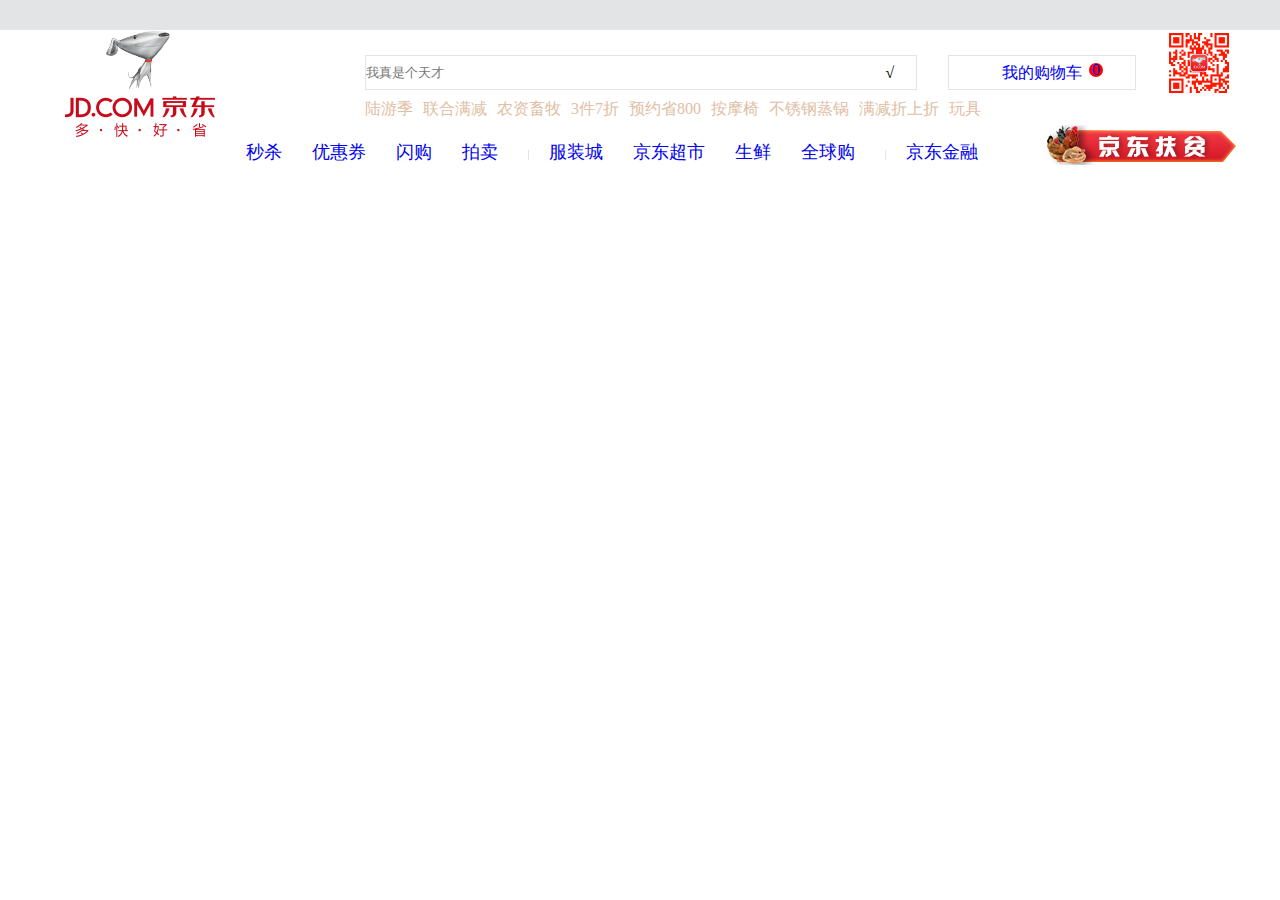
<file: index.html>
<!DOCTYPE html>
<html lang="en">
<head>
	<meta charset="UTF-8">
	<title>Document</title>
	<link rel="stylesheet" href="jdcss.css">
</head>
<body>
	<div class="tonglan"></div>
	<div class="body">
		<div class="logo"><a href="#"></a></div>
		<div class="sousuokuang">
			<input type="text" placeholder="我真是个天才">
			<p>√</p>
		</div>
		<div class="wen">
			<ul>
				<li><a href="#">陆游季</a></li>
				<li><a href="#">联合满减</a></li>
				<li><a href="#">农资畜牧</a></li>
				<li><a href="#">3件7折</a></li>
				<li><a href="#">预约省800</a></li>
				<li><a href="#">按摩椅</a></li>
				<li><a href="#">不锈钢蒸锅</a></li>
				<li><a href="#">满减折上折</a></li>
				<li><a href="#">玩具</a></li>
			</ul>
		</div>
		<div class="gouwu"><a href="#">我的购物车
			<p class="购物P">0</p></a>
		</div>
		<div class="erweima"><a href="#"><img src="images/code.png" alt=""></a>
		</div>
		<div class="zi">
			<ui>
				<li><a href="#">秒杀</a></li>
				<li><a href="#">优惠券</a></li>
				<li><a href="#">闪购</a></li>
				<li><a href="#">拍卖</a></li>
				<li class="like"></li>
				<li><a href="#">服装城</a></li>
				<li><a href="#">京东超市</a></li>
				<li><a href="#">生鲜</a></li>
				<li><a href="#">全球购</a></li>
				<li class="like"></li>
				<li><a href="#">京东金融</a></li>
			</ui>
		</div>
		<div class="fupin"><a href="#"><img src="images/广告.png" alt=""></a></div>
	</div>
</body>
</html>
</file>
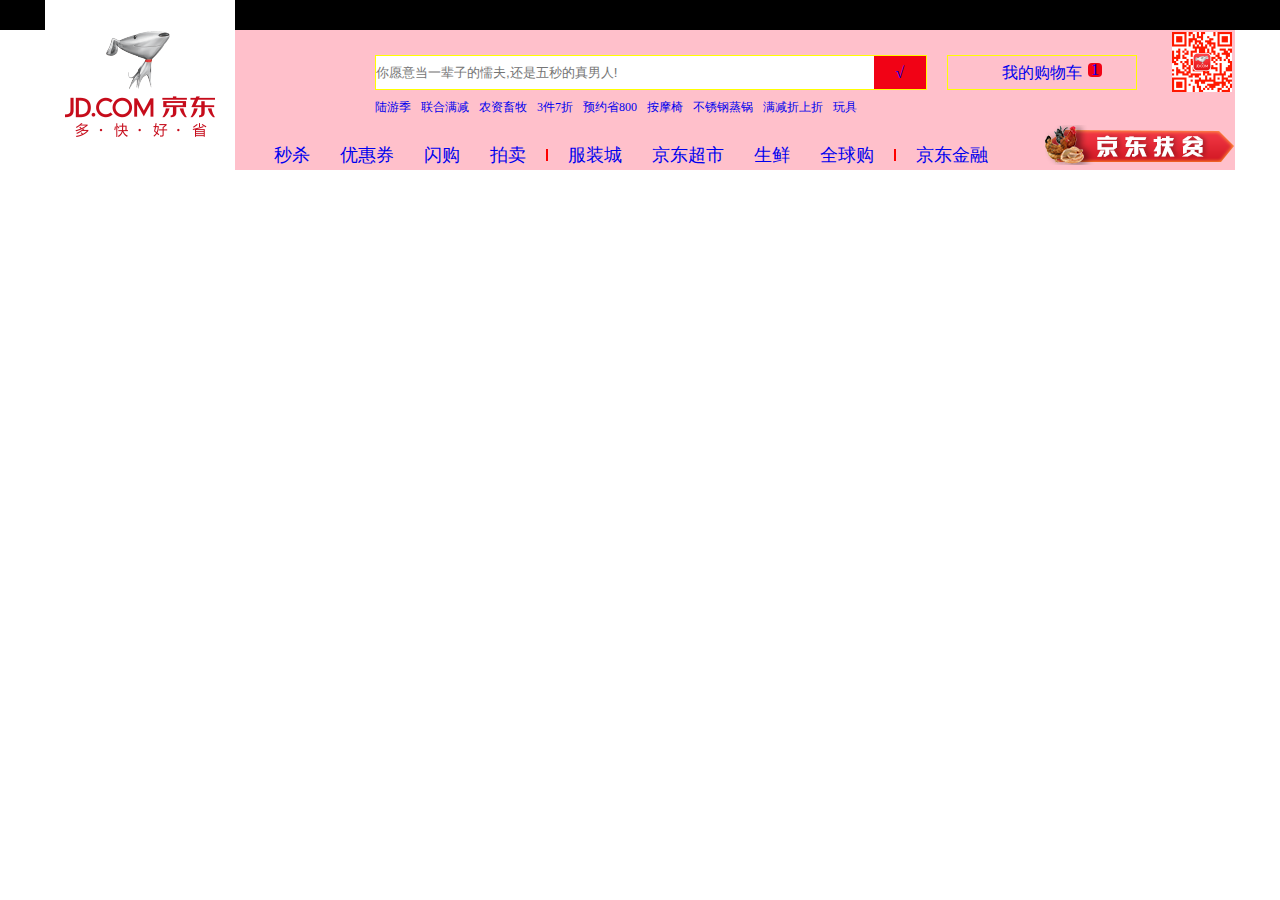
<file: index2.html>
<!DOCTYPE html>
<html lang="en">
<head>
	<meta charset="UTF-8">
	<title>Document</title>
	<link rel="stylesheet" href="jdlx2.css">
</head>
<body>
	<div class="tonglan"></div>
	<div class="top">
		<div class="logo"><a href="#"></a></div>
		<div class="sousuokuang">
		<input type="text" placeholder="你愿意当一辈子的懦夫,还是五秒的真男人!">
		<a href="#"><p>√</p></a>
	</div>
	<div class="gouwuche">
		<a href="#">
			我的购物车
		<p>1</p>
		</a>
	</div>
	<div class="erwei"><img src="images/code.png" alt="">
	</div>
	<div class="wen">
		<ul>
			<li><a href="#">陆游季</a></li>
			<li><a href="#">联合满减</a></li>
			<li><a href="#">农资畜牧</a></li>
			<li><a href="#">3件7折</a></li>
			<li><a href="#">预约省800</a></li>
			<li><a href="#">按摩椅</a></li>
			<li><a href="#">不锈钢蒸锅</a></li>
			<li><a href="#">满减折上折</a></li>
			<li><a href="#">玩具</a></li>
		</ul>
	</div>
	<div class="zi">
		<ul>
			<li><a href="#">秒杀</a></li>
			<li><a href="#">优惠券</a></li>
			<li><a href="#">闪购</a></li>
			<li><a href="#">拍卖</a></li>
			<li class="like"></li>
			<li><a href="#">服装城</a></li>
			<li><a href="#">京东超市</a></li>
			<li><a href="#">生鲜</a></li>
			<li><a href="#">全球购</a></li>
			<li class="like"></li>
			<li><a href="#">京东金融</a></li>
		</ul>
	</div>
	<div class="fupin"></div>
	</div>

</body>
</html>
</file>
<file: jdcss.css>
* {
	margin: 0;
	padding: 0;
}
a {
	text-decoration: none;
	/* 清除A标签下划线 */
}
li {
	list-style: none;
}
input {
	border: 0 none;
	/* 清除默认边框 */
	outline: 0 none;
	/* 清除外轮廓线 */
}
img {
	border: 0 none;
	/* 清除Img自带的边框 */
	vertical-align: middle;
	/* 行内块与文字中线对齐 */
}
h1,
h2,
h3,
h4,
strong {
	font-weight: normal;
}
i,
em {
	font-style: normal;
}
/* 通栏开始 */
.tonglan {
	height: 30px;
	background-color:#e3e4e5;
}
.body {
	width: 1190px;
	height: 140px;
	/* background-color: pink; */
	margin: 0 auto;
	position: relative;
}
.logo {
	width: 190px;
	height: 170px;
	background-image: url("images/logo.v2.png");
	bottom: 0;
	position: absolute;

}
.logo a {
	width: 190px;
	height: 170px;
	display: block;
}

.sousuokuang {
	width: 550px;
	height: 33px;
	border: solid 1px #e3e4e5;
	position: absolute;
	left: 320px;
	top: 25px;
}
.sousuokuang input {
	width: 498px;
	height: 33px;
	background-color: #ffffff;
	float: left;
}
.sousuokuang p {
	width: 52px;
	height: 33px;
	background-color: ##f10215;
	float: left;
	text-align: center;
	line-height: 33px;
}
.wen li {
	float: left;
	margin-right: 10px;
}
.wen {
	position: absolute;
	top: 69px;
	left: 320px;
}
.wen li a {
	color: #e1bea4;
}
.gouwu {
	width: 186px;
	height: 33px;
	border: solid 1px #e3e4e5;
	text-align: center;
	line-height: 33px;
	position: absolute;
	left: 903px;
	top: 25px;
}
.gouwu a {
	display: block;
	width: 186px;
	height: 33px;
}
.gouwu p {
	width: 14px;
	height: 14px;
	background-color: red;
	border-radius: 7px;
	text-align: center;
	line-height: 14px;
	position: absolute;
	left: 140px;
	top: 7px;
}
.erweima {
	width: 60px;
	height: 60px;
	position: absolute;
	/* background-image: url("images/code.png"); */
	left: 1121px;
	top: -1px;
	padding: 4px 3px 2px;
	background-repeat: no-repeat;
	/* background-color: #ccc; */
}
.erweima a {
	width: 60px;
	height: 60px;
	display: block;
}
.zi li {
	float: left;
	margin-right: 30px;
}
.zi {
	position: absolute;
	left: 201px;
	top: 110px;
}
.zi li a {
	font-size: 18px
}
.zi .like {
	height: 10px;
	border-right: solid 1px #e3e4e5;
	margin-right: 20px;
	margin-top: 10px;
}
.fupin {
	width: 190px;
	height: 40px;
	position: absolute;
	left: 1002px;
	top: 95px;

}
</file>
<file: jdlx2.css>
.body {
	font: 12px/100%px "微软雅黑";

}
* {
	margin: 0;
	padding: 0;
}
a {
	text-decoration: none;
	/* 清除A标签下划线 */
}
li {
	list-style: none;
	/* 清除Li标签小点 */
}
input {
	border: 0 none;
	/* 清除默认边框 */
	outline: 0 none;
	/* 清除外轮廓线 */
}
img {
	border: 0 none;
	/* 清除img自带的边框 */
	vertical-align: middle;
	/* 行内块与文字中线对齐 */
}
h1,
h2,
h3,
h4,
strong {
	font-weight: normal;
	/* 清除文字加粗效果 */
}
i,
em {
	font-weight: normal;
	/* 清除字体斜体效果 */
}
.tonglan {
	height: 30px;
	background-color: black;
}
.top {
	width: 1190px;
	height: 140px;
	background-color: pink;
	margin: 0 auto;
	position: relative;
}
.logo {
	width: 190px;
	height: 170px;
	background-image: url("images/logo.v2.png");
	position: absolute;
	left: 0px;
	bottom: 0px;
	background-color: #fff;
}
.sousuokuang {
	width: 550px;
	height: 33px;
	border: solid 1px yellow;
	/* 搜索框边框颜色 */
	position: absolute;
	left: 330px;
	top: 25px;
}
.sousuokuang input {
	width: 498px;
	height: 33px;
	float: left;
}
.sousuokuang a {
	display: block;
	width: 52px;
	height: 33px;
	float: left;
}
.sousuokuang p {
	width: 52px;
	height: 33px;
	background-color: #f10215;
	text-align: center;
	line-height: 33px;
	float: left;
}
.gouwuche {
	width: 188px;
	height: 33px;
	position: absolute;
	left: 902px;
	top: 25px;
	text-align: center;
	line-height: 33px;
	border: solid 1px yellow;
	/* 购物车边框颜色 */
}
.gouwuche p {
	width: 14px;
	height: 14px;
	border-radius: 4px;
	background-color: #f10215;
	text-align: center;
	line-height: 14px;
	position: absolute;
	left: 140px;
	top: 7px;
}
.gouwu a {
	width: 188px;
	height: 33px;
	display: block;
}
.erwei {
	width: 60px;
	height: 60px;
	position: absolute;
	right: 0;
	top: -1px;
	padding: 3px;
}
.wen li {
	float: left;
	margin-right: 10px;
	font-size: 12px;
}
.wen {
	position: absolute;
	left: 330px;
	top: 69px;
}
.zi li {
	float: left;
	margin-right: 30px;
	font-size: 18px;
}
.zi {
	position: absolute;
	/* margin-right: 30px; */
	top: 113px;
	left: 229px;
}
.zi .like {
	height: 10px;
	border: solid 1px red;
	margin-top: 6px;
	margin-right: 20px;
	margin-left: -10px;
}
.fupin {
	width: 190px;
	height: 40px;
	background-image: url("images/广告.png");
	position: absolute;
	right: 0px;
	top: 95px;
}
</file>
